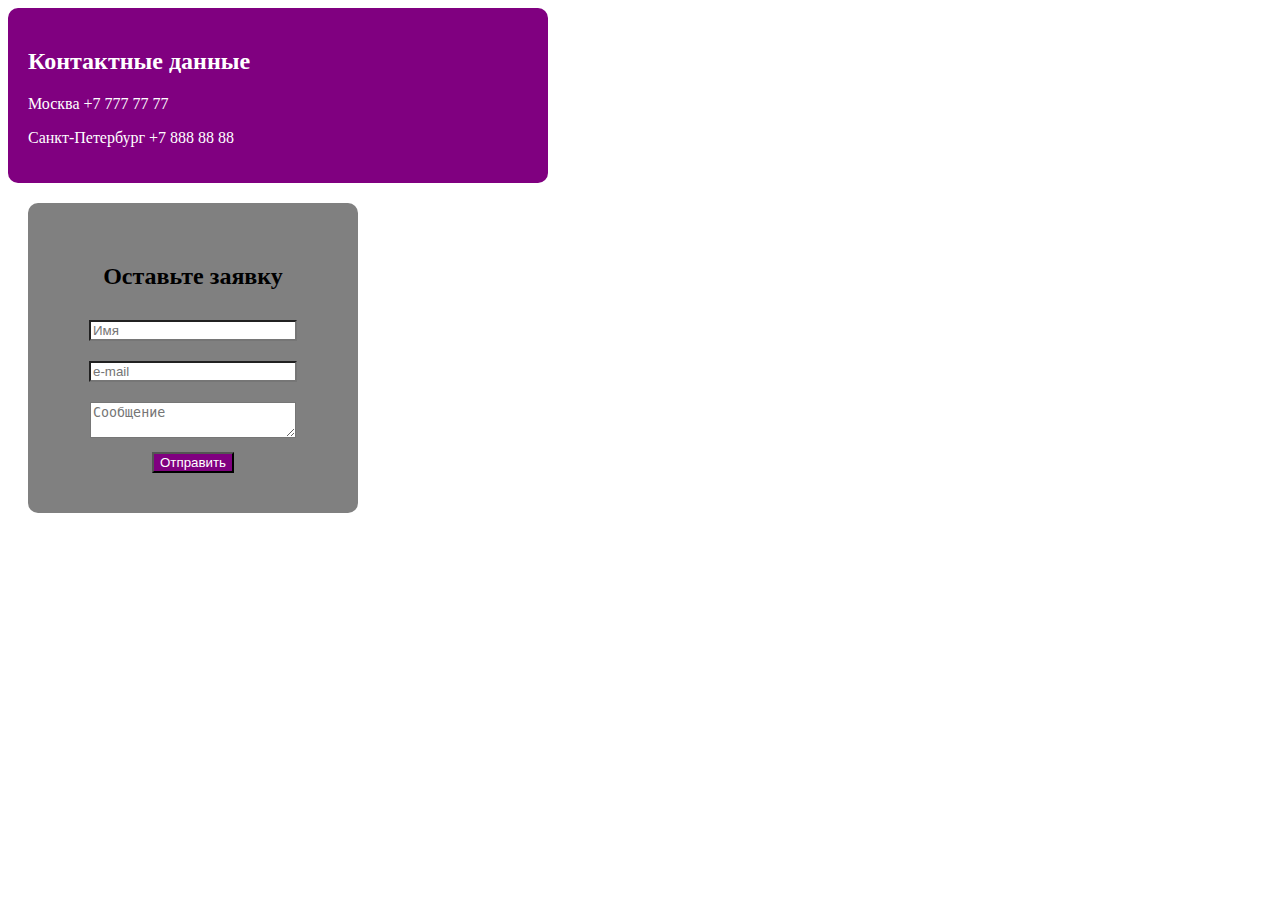
<file: Lesson/rep_6_Django/les_21_2_4_"Собираем интерфейс"/index.html>
<!DOCTYPE html>
<html lang="en">
<head>
    <meta charset="UTF-8">
    <title>Title</title>
    <style>
        .my-input {
            width: 200px;
            color: gray;
            background-color: white;
            margin: 10px;
        }
    </style>
</head>
<body>
<div style="padding: 20px; background-color: purple; width: 500px; border-radius: 10px; color: white;">
    <h2>Контактные данные</h2>
    <p>Москва +7 777 77 77</p>
    <p>Санкт-Петербург +7 888 88 88</p>
</div>
<div style="width: 250px; background-color: gray; padding: 40px; border-radius: 10px; text-align: center; margin: 20px;">
    <h2>Оставьте заявку</h2>
    <form>
        <input value="" placeholder="Имя" class="my-input" />
        <input value="" placeholder="e-mail" class="my-input" />
        <textarea placeholder="Сообщение" class="my-input"></textarea>
        <button style="background-color: purple; color: white;">Отправить</button>
    </form>
</div>

</body>
</html>
</file>
